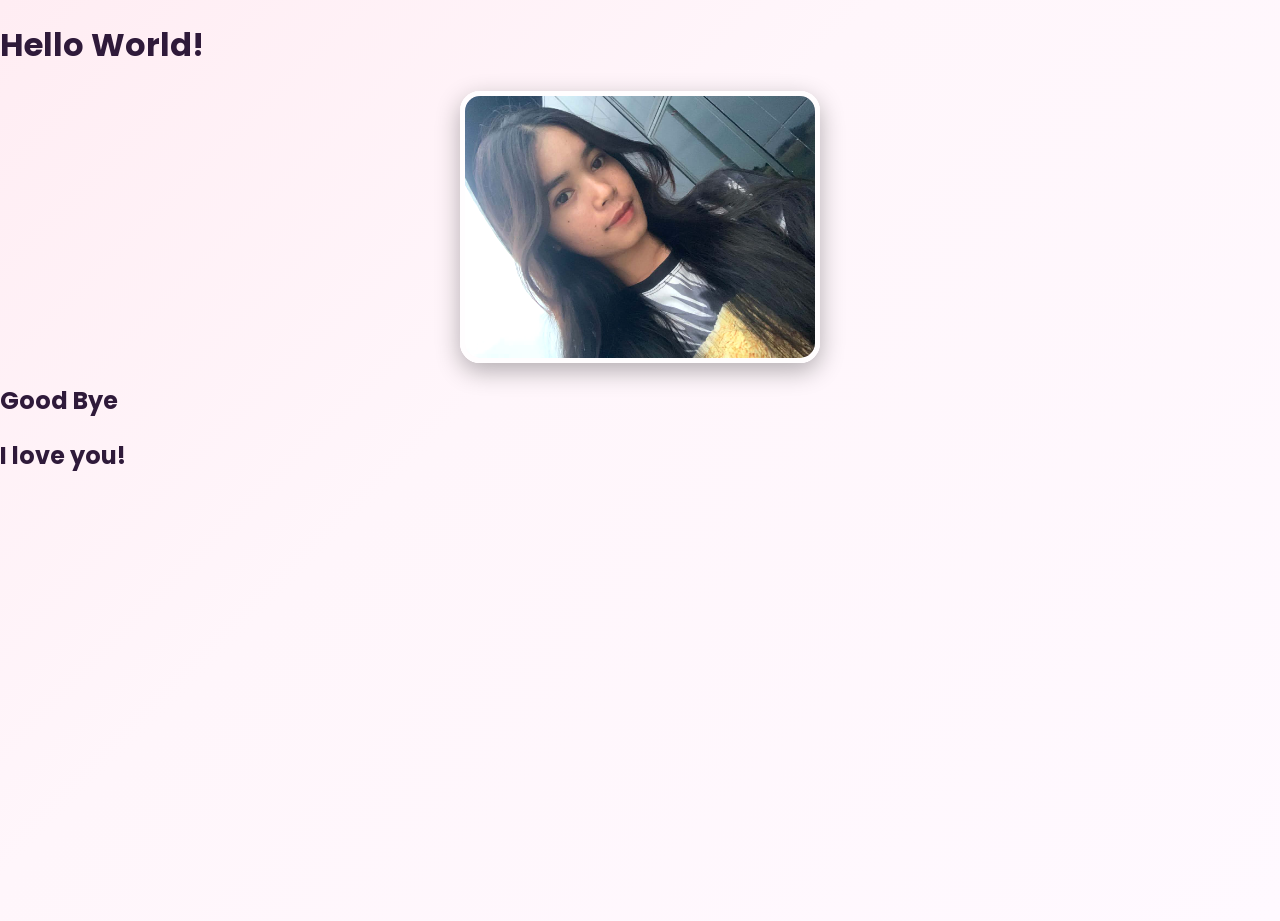
<file: front.html>
<!DOCTYPE html>
<html lang="en">
<head>
    <meta charset="UTF-8">
    <meta name="viewport" content="width=device-width, initial-scale=1.0">
    <title>Welcome</title>
    <link rel="stylesheet" href="css.css">
</head>
<body>

    <h1>Hello World!</h1>
    <div class="img">
        <img src="./photo/photo1.jpg" alt="">
    </div>
    <h2>Good Bye</h2>

    <h2>I love you!</h2>

    <script src="back.js"></script>
    
</body>
</html>
</file>
<file: css.css>
/* Smooth Scrolling */
@import url('https://fonts.googleapis.com/css2?family=Poppins:wght@300;400;500;600;700&display=swap');

:root {
    --text-color: #2d1131;
    --text-muted: rgba(255,255,255,0.95);
    --bg-main: linear-gradient(135deg, #ffe5f2 0%, #fff7fb 45%, #fdeefc 100%);
    --bg-card: rgba(255,255,255,0.12);
    --border-light: rgba(255,255,255,0.3);
    --shadow: 0 8px 32px rgba(0,0,0,0.1);
}

html {
    scroll-behavior: smooth;
}

body {
    color: var(--text-color);
    background: var(--bg-main);
    font-family: 'Poppins', 'Khmer OS Battambang', 'Segoe UI', 'Roboto', sans-serif;
    transition: background 0.5s ease, color 0.5s ease;
    min-height: 100vh;
    margin: 0;
}

body::before {
    content: '';
    position: absolute;
    top: 0;
    left: 0;
    right: 0;
    bottom: 0;
    background: url('data:image/svg+xml,<svg xmlns="http://www.w3.org/2000/svg" viewBox="0 0 100 100"><circle cx="50" cy="50" r="2" fill="rgba(255,255,255,0.04)"/></svg>') repeat;
    pointer-events: none;
    z-index: -1;
    opacity: 0.8;
}

header {
    text-align: center;
    margin-bottom: 40px;
    animation: fadeInDown 1s ease-out;
    padding: 24px;
    background: rgba(255, 255, 255, 0.58);
    border-radius: 24px;
    border: 1px solid rgba(255, 255, 255, 0.6);
    box-shadow: 0 12px 35px rgba(0,0,0,0.12);
}

header h1 {
    font-size: 3.2em;
    margin-bottom: 8px;
    letter-spacing: 0.04em;
    color: #441f57;
}

.subtitle {
    font-size: 1.15em;
    color: #8f6d9e;
    font-style: italic;
    text-shadow: 1px 1px 3px rgba(255,255,255,0.9);
}

.anniversary-counter {
    margin-top: 20px;
    padding: 15px;
    background: rgba(255, 255, 255, 0.15);
    backdrop-filter: blur(10px);
    border-radius: 15px;
    border: 1px solid rgba(255, 255, 255, 0.3);
    animation: fadeInUp 1.5s ease-out;
}

.anniversary-counter p {
    margin: 5px 0;
    color: #4f1f4f;
    font-size: 1.1em;
    font-weight: 700;
    text-shadow: 0 1px 3px rgba(0, 0, 0, 0.35);
}

.theme-dark .anniversary-counter p {
    color: rgba(255, 255, 255, 0.95);
    text-shadow: 0 1px 2px rgba(0, 0, 0, 0.8);
}

#daysTogether {
    font-weight: bold;
    color: #ff6b9d;
    font-size: 1.2em;
}

main {
    width: min(100%, 1200px);
    max-width: 1200px;
    margin: 0 auto;
    display: flex;
    flex-direction: column;
    gap: 40px;
}

.timeline {
    margin: 0 auto;
}

/* Navigation */
.navigation {
    display: flex;
    justify-content: center;
    gap: 20px;
    margin: 20px 0;
    flex-wrap: wrap;
}

.nav-link {
    padding: 10px 20px;
    background: rgba(255, 255, 255, 0.1);
    color: rgba(255,255,255,0.95);
    text-decoration: none;
    border-radius: 25px;
    font-weight: bold;
    transition: all 0.3s ease;
    border: 1px solid rgba(255, 255, 255, 0.3);
    text-shadow: 1px 1px 2px rgba(0,0,0,0.3);
}

.nav-link:hover {
    background: rgba(255, 107, 157, 0.3);
    transform: translateY(-2px);
    box-shadow: 0 5px 15px rgba(0, 0, 0, 0.2);
}

.theme-controls,
.lang-controls {
    margin-top: 10px;
    display: flex;
    justify-content: center;
    gap: 10px;
}

.lang-btn,
.theme-btn {
    background: rgba(255,255,255,0.2);
    color: #2f1a3a;
    border: 1px solid rgba(255,255,255,0.3);
    border-radius: 18px;
    padding: 8px 14px;
    cursor: pointer;
    transition: all 0.25s ease;
    font-weight: bold;
}

.lang-btn.active,
.theme-btn.active {
    background: rgba(255, 107, 157, 0.35);
    color: white;
    border: 1px solid rgba(255, 255, 255, 0.6);
    box-shadow: 0 5px 12px rgba(0, 0, 0, 0.2);
}

.theme-btn {
    background: rgba(255,255,255,0.2);
    color: #2f1a3a;
    border: 1px solid rgba(255,255,255,0.3);
    border-radius: 18px;
    padding: 8px 14px;
    cursor: pointer;
    transition: all 0.25s ease;
    font-weight: bold;
}

.theme-btn:hover,
.theme-btn.active {
    background: rgba(255, 107, 157, 0.35);
    color: white;
    border: 1px solid rgba(255, 255, 255, 0.6);
    box-shadow: 0 5px 12px rgba(0, 0, 0, 0.2);
}

.theme-default, .theme-pastel, .theme-dark {
    --app-text: #2f1a3a;
    --app-strong: #2f1a3a;
    --frame: rgba(255,255,255,0.12);
    --frame-border: rgba(255,255,255,0.25);
}

.theme-default {
    color: #2f1a3a;
    background: linear-gradient(135deg, #ffedf3 0%, #fff6fb 40%, #fff9ff 100%);
}

.theme-pastel {
    color: #3a1a36;
    background: linear-gradient(135deg, #f7f3ff 0%, #ffedf5 45%, #fffcf8 100%);
}

.theme-rose {
    color: #4a1a2e;
    background: linear-gradient(135deg, #ffe6f0 0%, #ffd1e6 40%, #ffb3d9 100%);
}

.theme-dark {
    color: #f8ecff;
    background: linear-gradient(135deg, #1d1630 0%, #341f4e 40%, #4f2c73 100%);
}

.theme-dark .gallery-section,
.theme-dark .messages-section,
.theme-dark .timeline-section,
.theme-dark .memory,
.theme-dark header,
.theme-dark .anniversary-counter {
    background: rgba(16, 11, 29, 0.85);
    border: 1px solid rgba(255,255,255,0.2);
}

.theme-dark .subtitle,
.theme-dark .gallery-section h2,
.theme-dark .messages-section h2,
.theme-dark .timeline-section h2,
.theme-dark .caption,
.theme-dark .timeline-content p,
.theme-dark .message-content p {
    color: rgba(255,255,255,0.95);
}

.theme-dark .nav-link {
    color: rgba(255,255,255,0.9);
}

/* Gallery Sections */
.gallery-section {
    background: rgba(255,255,255,0.1);
    backdrop-filter: blur(10px);
    border-radius: 20px;
    padding: 30px;
    box-shadow: 0 8px 32px rgba(0,0,0,0.1);
    border: 1px solid rgba(255,255,255,0.2);
    animation: slideInUp 1s ease-out;
}

.gallery-section h2 {
    text-align: center;
    margin-bottom: 30px;
    color: rgba(255,255,255,0.95);
    text-shadow: 2px 2px 4px rgba(0,0,0,0.5);
}

.gallery-grid, .video-grid {
    display: grid;
    grid-template-columns: repeat(auto-fit, minmax(300px, 1fr));
    gap: 30px;
    margin-top: 20px;
}

.memory {
    background: rgba(255,255,255,0.1);
    backdrop-filter: blur(10px);
    border-radius: 20px;
    padding: 30px;
    box-shadow: 0 8px 32px rgba(0,0,0,0.1);
    border: 1px solid rgba(255,255,255,0.2);
    animation: slideInUp 1s ease-out;
    display: flex;
    flex-direction: column;
    align-items: center;
    text-align: center;
    justify-content: center;
    transition: transform 0.3s ease, box-shadow 0.3s ease;
}

.memory:hover {
    transform: translateY(-10px) scale(1.02);
    box-shadow: 0 15px 40px rgba(0,0,0,0.2);
}

.memory:nth-child(1) { animation-delay: 0.2s; }
.memory:nth-child(2) { animation-delay: 0.4s; }
.memory:nth-child(3) { animation-delay: 0.6s; }
.memory:nth-child(4) { animation-delay: 0.8s; }

.img-container, .video-container {
    text-align: center;
    margin: 20px 0;
}

.caption {
    margin-top: 15px;
    font-size: 1.1em;
    color: rgba(255,255,255,0.95);
    font-weight: 500;
    text-shadow: 2px 2px 4px rgba(0,0,0,0.5);
}

/* Messages Section */
.messages-section {
    background: rgba(255,255,255,0.1);
    backdrop-filter: blur(10px);
    border-radius: 20px;
    padding: 30px;
    box-shadow: 0 8px 32px rgba(0,0,0,0.1);
    border: 1px solid rgba(255,255,255,0.2);
    animation: slideInUp 1s ease-out;
}

.messages-section h2 {
    text-align: center;
    margin-bottom: 30px;
    color: rgba(255,255,255,0.95);
    text-shadow: 2px 2px 4px rgba(0,0,0,0.5);
}

.messages-container {
    display: grid;
    grid-template-columns: repeat(auto-fit, minmax(400px, 1fr));
    gap: 30px;
}

.love-message {
    background: rgba(255,255,255,0.1);
    backdrop-filter: blur(10px);
    border-radius: 20px;
    padding: 25px;
    box-shadow: 0 8px 32px rgba(0,0,0,0.1);
    border: 1px solid rgba(255,255,255,0.2);
    transition: transform 0.3s ease;
}

.love-message:hover {
    transform: translateY(-5px);
}

.message-content h3 {
    color: #ff6b9d;
    margin-bottom: 15px;
    text-align: center;
}

.message-content p {
    color: rgba(255,255,255,0.95);
    line-height: 1.6;
    margin-bottom: 15px;
    text-align: center;
    text-shadow: 1px 1px 3px rgba(0,0,0,0.4);
}

.message-date {
    color: rgba(255,255,255,0.9);
    font-style: italic;
    text-align: center;
    font-size: 0.9em;
    text-shadow: 1px 1px 2px rgba(0,0,0,0.3);
}

/* Timeline Section */
.timeline-section {
    background: rgba(255,255,255,0.1);
    backdrop-filter: blur(10px);
    border-radius: 20px;
    padding: 30px;
    box-shadow: 0 8px 32px rgba(0,0,0,0.1);
    border: 1px solid rgba(255,255,255,0.2);
    animation: slideInUp 1s ease-out;
}

.timeline-section h2 {
    text-align: center;
    margin-bottom: 30px;
    color: rgba(255,255,255,0.95);
    text-shadow: 2px 2px 4px rgba(0,0,0,0.5);
}

.timeline {
    position: relative;
    max-width: 800px;
    margin: 0 auto;
}

.timeline::before {
    content: '';
    position: absolute;
    left: 50%;
    top: 0;
    bottom: 0;
    width: 2px;
    background: rgba(255, 107, 157, 0.5);
    transform: translateX(-50%);
}

.timeline-item {
    margin-bottom: 50px;
    position: relative;
    display: flex;
    align-items: flex-start;
    width: 100%;
}

.timeline-item:nth-child(even) {
    justify-content: flex-end;
}

.timeline-item:nth-child(odd) {
    justify-content: flex-start;
}

.timeline-content {
    background: rgba(255,255,255,0.1);
    backdrop-filter: blur(10px);
    border-radius: 20px;
    padding: 20px;
    box-shadow: 0 8px 32px rgba(0,0,0,0.1);
    border: 1px solid rgba(255,255,255,0.2);
    position: relative;
    width: calc(45% - 20px);
    max-width: 420px;
}

.timeline-item:nth-child(odd) .timeline-content {
    margin-right: 40px;
}

.timeline-item:nth-child(even) .timeline-content {
    margin-left: 40px;
}

.timeline-content::before {
    content: '';
    position: absolute;
    top: 20px;
    width: 0;
    height: 0;
    border-style: solid;
}

.timeline-item:nth-child(even) .timeline-content::before {
    left: -10px;
    border-width: 10px 10px 10px 0;
    border-color: transparent rgba(255,255,255,0.2) transparent transparent;
}

.timeline-item:nth-child(odd) .timeline-content::before {
    right: -10px;
    border-width: 10px 0 10px 10px;
    border-color: transparent transparent transparent rgba(255,255,255,0.2);
}

.timeline-content h3 {
    color: #ff6b9d;
    margin-bottom: 10px;
    text-align: center;
}

.timeline-content p {
    color: rgba(255,255,255,0.95);
    line-height: 1.6;
    margin-bottom: 10px;
    text-align: center;
    text-shadow: 1px 1px 3px rgba(0,0,0,0.4);
}

.timeline-date {
    color: rgba(255,255,255,0.9);
    font-style: italic;
    text-align: center;
    font-size: 0.9em;
    display: block;
    text-shadow: 1px 1px 2px rgba(0,0,0,0.3);
}

.timeline-item.anniversary .timeline-content.special {
    background: linear-gradient(135deg, rgba(255, 107, 157, 0.3), rgba(255, 193, 239, 0.3));
    border: 2px solid rgba(255, 107, 157, 0.6);
    box-shadow: 0 8px 32px rgba(255, 107, 157, 0.3);
    animation: anniversaryGlow 2s ease-in-out infinite alternate;
}

.anniversary-badge {
    background: linear-gradient(45deg, #ff6b9d, #ffb3d9);
    color: white;
    padding: 8px 16px;
    border-radius: 20px;
    font-size: 0.8em;
    font-weight: bold;
    margin-top: 10px;
    display: inline-block;
    text-shadow: 1px 1px 2px rgba(0,0,0,0.3);
    box-shadow: 0 4px 12px rgba(255, 107, 157, 0.4);
    animation: badgePulse 1.5s ease-in-out infinite;
}

@keyframes anniversaryGlow {
    0% {
        box-shadow: 0 8px 32px rgba(255, 107, 157, 0.3);
        transform: scale(1);
    }
    100% {
        box-shadow: 0 8px 32px rgba(255, 107, 157, 0.6);
        transform: scale(1.02);
    }
}

@keyframes badgePulse {
    0%, 100% {
        transform: scale(1);
        opacity: 1;
    }
    50% {
        transform: scale(1.05);
        opacity: 0.9;
    }
}

footer {
    text-align: center;
    margin-top: 50px;
    padding: 20px;
    color: rgba(255,255,255,0.8);
    font-size: 1.1em;    text-shadow: 1px 1px 3px rgba(0,0,0,0.4);    animation: fadeIn 2s ease-out;
}

@keyframes fadeInDown {
    from {
        opacity: 0;
        transform: translateY(-30px);
    }
    to {
        opacity: 1;
        transform: translateY(0);
    }
}

@keyframes slideInUp {
    from {
        opacity: 0;
        transform: translateY(50px);
    }
    to {
        opacity: 1;
        transform: translateY(0);
    }
}

img, video {
    width: 100%;
    max-width: 350px;
    border: 5px solid rgba(255,255,255,0.8);
    border-radius: 20px;
    box-shadow: 0 8px 25px rgba(0,0,0,0.3);
    transition: all 0.4s ease;
    filter: brightness(1.05);
    display: block;
    margin: 0 auto;
}

img:hover, video:hover {
    transform: scale(1.05) rotate(2deg);
    box-shadow: 0 12px 35px rgba(0,0,0,0.4);
    filter: brightness(1.1);
}

video {
    margin-top: 20px;
}

@keyframes fadeInUp {
    from {
        opacity: 0;
        transform: translateY(30px);
    }
    to {
        opacity: 1;
        transform: translateY(0);
    }
}

@keyframes floatHeart {
    0% {
        transform: translateY(0) scale(1);
        opacity: 1;
    }
    100% {
        transform: translateY(-100px) scale(0.5);
        opacity: 0;
    }
}

@keyframes slideInRight {
    from {
        transform: translateX(100%);
        opacity: 0;
    }
    to {
        transform: translateX(0);
        opacity: 1;
    }
}

@keyframes slideOutRight {
    from {
        transform: translateX(0);
        opacity: 1;
    }
    to {
        transform: translateX(100%);
        opacity: 0;
    }
}

/* Mobile Responsiveness */
@media (max-width: 768px) {
    header h1 {
        font-size: 2.5em;
    }

    .gallery-grid, .video-grid {
        grid-template-columns: 1fr;
        gap: 20px;
    }

    .memory {
        padding: 20px;
    }

    .timeline::before {
        left: 20px;
    }

    .timeline-item {
        flex-direction: column;
        align-items: flex-start;
    }

    .timeline-item:nth-child(even), .timeline-item:nth-child(odd) {
        justify-content: flex-start;
    }

    .timeline-content {
        width: 100%;
        margin-left: 40px;
        margin-right: 0;
    }

    .timeline-content::before {
        left: -10px;
        border-width: 10px 10px 10px 0;
        border-color: transparent rgba(255,255,255,0.2) transparent transparent;
    }

    .messages-container {
        grid-template-columns: 1fr;
    }

    img, video {
        max-width: 100%;
    }
}

/* Love Modal Styles */
.love-modal {
    position: fixed;
    top: 0;
    left: 0;
    width: 100%;
    height: 100%;
    background: rgba(0, 0, 0, 0.6);
    backdrop-filter: blur(5px);
    display: flex;
    justify-content: center;
    align-items: center;
    z-index: 2000;
    animation: fadeIn 0.3s ease-out;
}

.modal-content {
    background: rgba(255, 255, 255, 0.95);
    border-radius: 20px;
    padding: 30px;
    max-width: 400px;
    width: 90%;
    text-align: center;
    box-shadow: 0 20px 60px rgba(0, 0, 0, 0.3);
    border: 2px solid rgba(255, 107, 157, 0.3);
    animation: modalBounce 0.5s ease-out;
}

@keyframes modalBounce {
    0% { transform: scale(0.7); opacity: 0; }
    50% { transform: scale(1.05); }
    100% { transform: scale(1); opacity: 1; }
}

.modal-header {
    position: relative;
    margin-bottom: 20px;
}

.close-btn {
    position: absolute;
    top: -10px;
    right: -10px;
    background: #ff6b9d;
    color: white;
    border: none;
    border-radius: 50%;
    width: 30px;
    height: 30px;
    cursor: pointer;
    font-size: 20px;
    line-height: 1;
    transition: all 0.3s ease;
}

.close-btn:hover {
    background: #e55a8a;
    transform: scale(1.1);
}

.heart-icon {
    font-size: 3em;
    margin-bottom: 15px;
    animation: heartbeat 1.5s infinite;
}

@keyframes heartbeat {
    0%, 100% { transform: scale(1); }
    50% { transform: scale(1.1); }
}

.modal-content h3 {
    color: #ff6b9d;
    margin: 10px 0;
    font-size: 1.4em;
}

.modal-content p {
    color: #666;
    margin: 10px 0;
    font-size: 1.1em;
    font-style: italic;
}

/* Notification Styles */
.notification {
    box-shadow: 0 4px 12px rgba(0, 0, 0, 0.2);
}

@keyframes fadeIn {
    from {
        opacity: 0;
    }
    to {
        opacity: 1;
    }
}

/* Background Hearts Animation */
.background-hearts {
    position: fixed;
    top: 0;
    left: 0;
    width: 100%;
    height: 100%;
    pointer-events: none;
    z-index: -2;
    overflow: hidden;
}

.background-heart {
    position: absolute;
    animation: floatUp linear infinite;
    opacity: 0.4;
    color: rgba(255, 107, 157, 0.5);
}

@keyframes floatUp {
    0% {
        transform: translateY(100vh) rotate(0deg);
        opacity: 0;
    }
    10% {
        opacity: 0.3;
    }
    90% {
        opacity: 0.3;
    }
    100% {
        transform: translateY(-100px) rotate(360deg);
        opacity: 0;
    }
}

.floating-heart {
    position: fixed;
    pointer-events: none;
    z-index: 1000;
    transform: translate(-50%, -50%);
    animation: floatHeart 2s ease-out forwards;
}

@media (max-width: 900px) {
    .timeline {
        max-width: 100%;
        padding-left: 16px;
        padding-right: 16px;
    }

    .timeline::before {
        left: 24px;
        transform: translateX(0);
    }

    .timeline-item {
        flex-direction: column;
        align-items: flex-start;
        width: 100%;
    }

    .timeline-item:nth-child(even),
    .timeline-item:nth-child(odd) {
        justify-content: flex-start;
    }

    .timeline-content {
        width: calc(100% - 56px);
        margin: 0 0 20px 32px;
        max-width: none;
    }

    .timeline-content::before {
        left: -18px;
        right: auto;
        border-width: 10px 10px 10px 0;
        border-color: transparent rgba(255,255,255,0.2) transparent transparent;
    }
}

@media (max-width: 600px) {
    .timeline-content {
        width: calc(100% - 48px);
        margin-left: 24px;
        padding: 16px;
    }

    .timeline-content h3 {
        font-size: 1.1em;
    }

    .timeline-content p,
    .timeline-date {
        font-size: 0.95em;
    }
}

@media (max-width: 600px) {
    body {
        padding: 20px 10px;
    }
    header h1 {
        font-size: 2.2em;
    }
    .subtitle {
        font-size: 1em;
    }
    .memory {
        padding: 20px;
        margin: 0 10px;
    }
    h1, h2, h3 {
        font-size: 1.8em;
    }
    h2 {
        font-size: 1.6em;
    }
    h3 {
        font-size: 1.4em;
    }
    img, video {
        max-width: 280px;
    }
    footer {
        font-size: 1em;
    }
}
</file>
